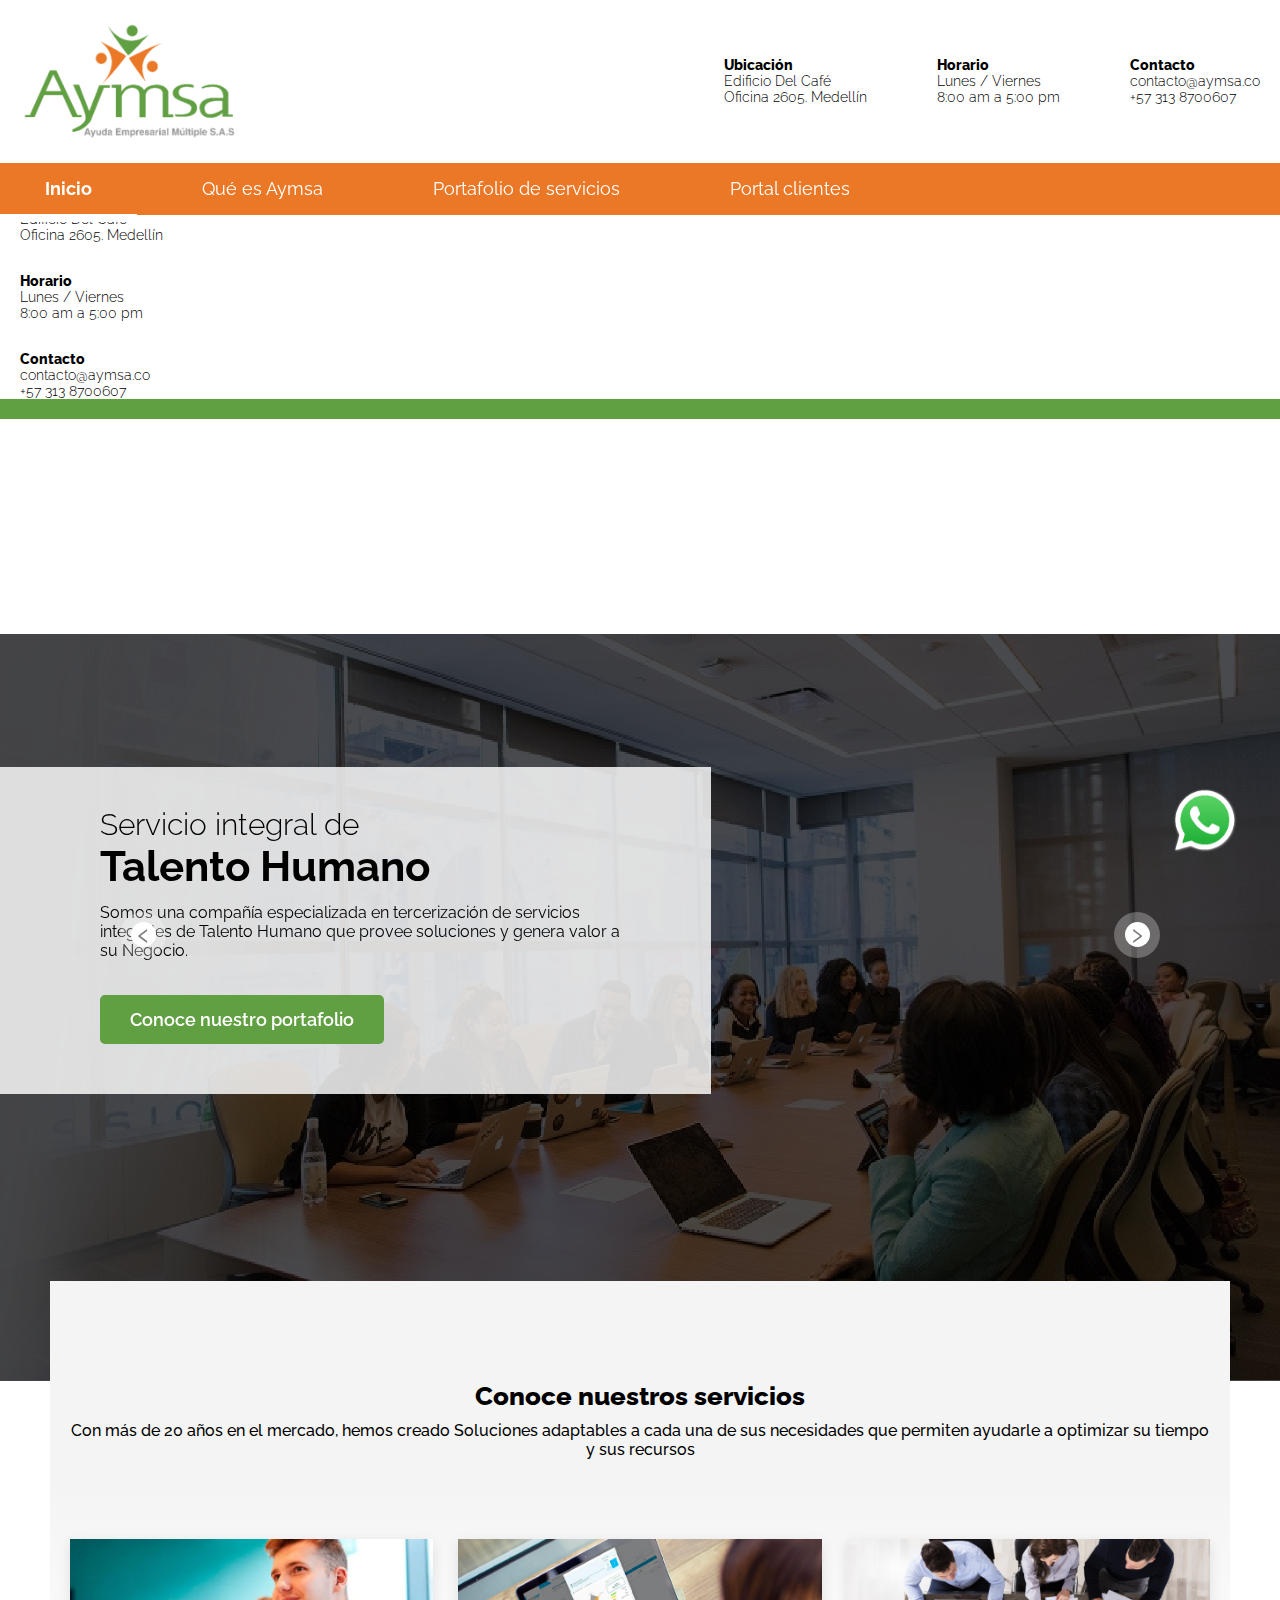
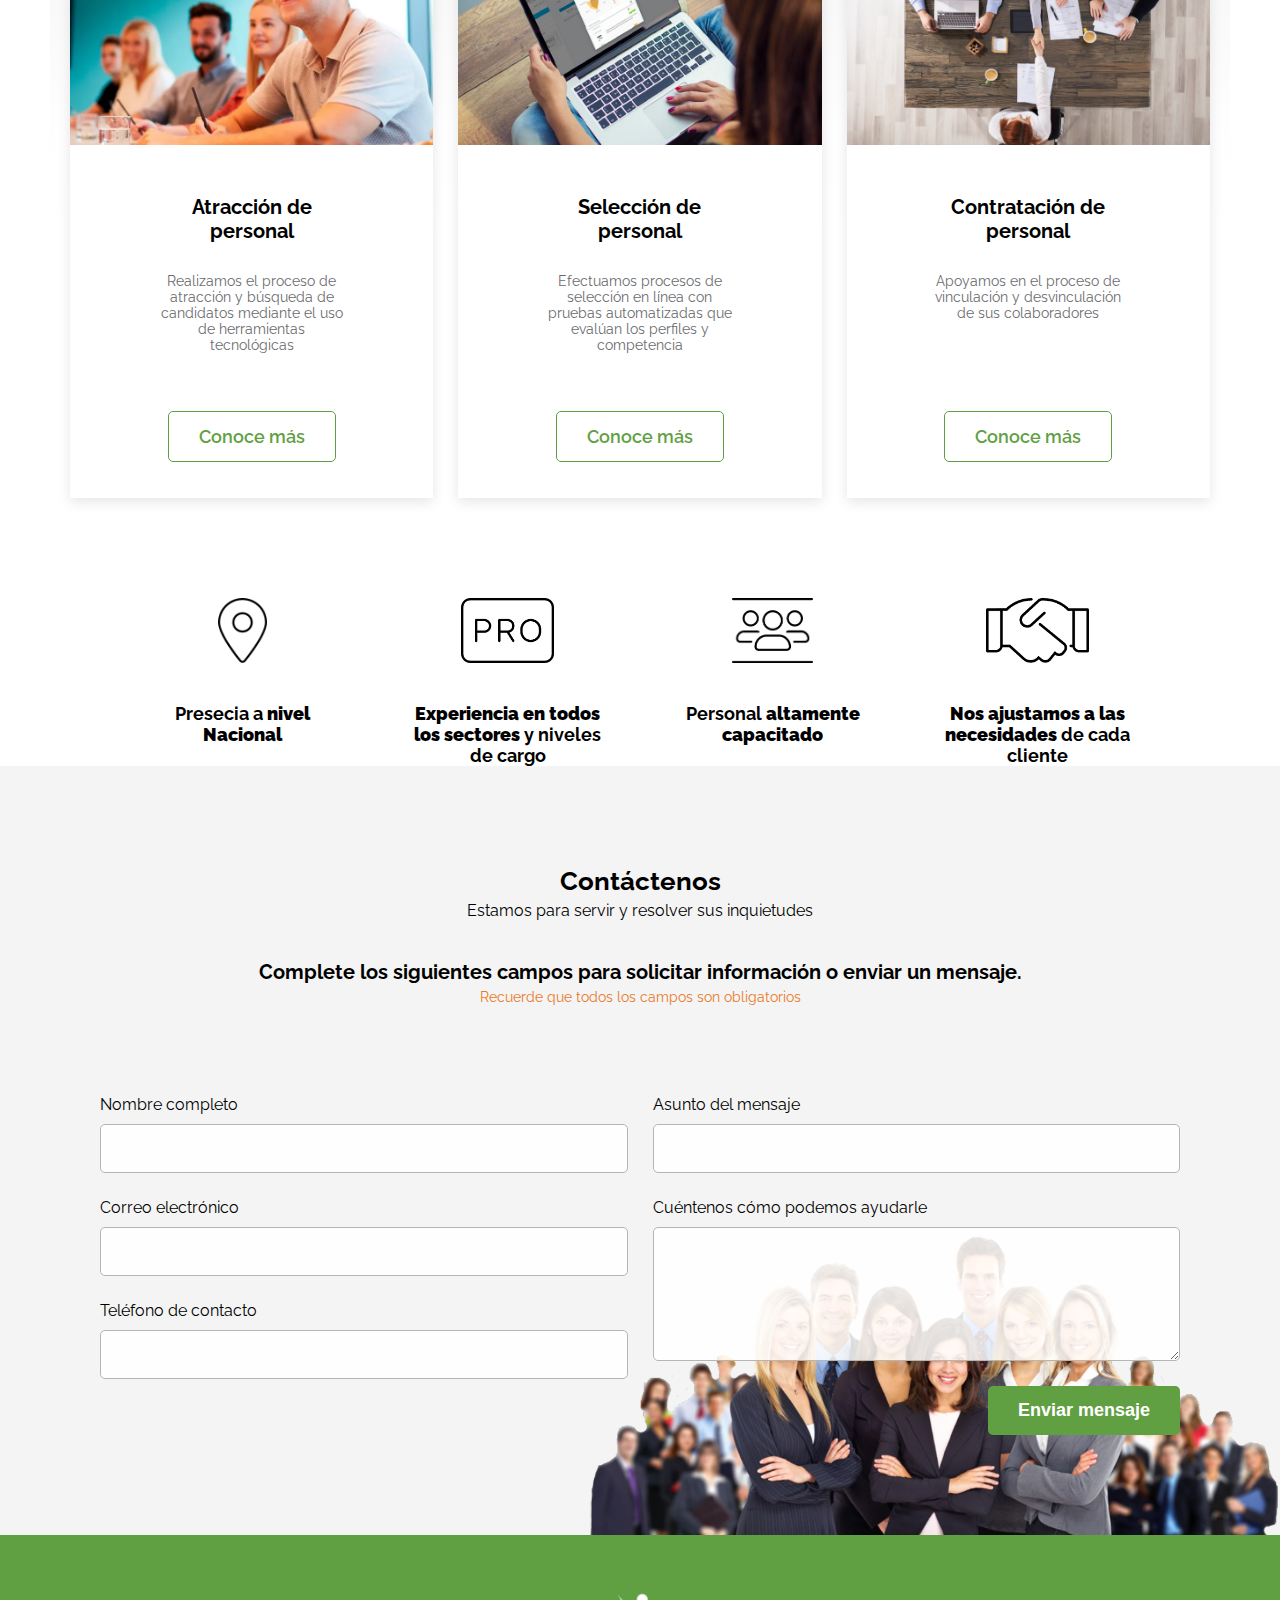
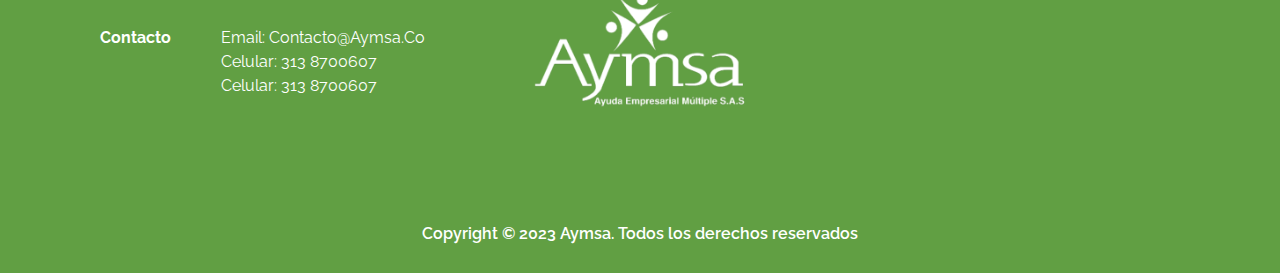
<file: index.html>
<!DOCTYPE html>
<html lang="en">
<head>
    <meta charset="UTF-8">
    <meta http-equiv="X-UA-Compatible" content="IE=edge">
    <meta name="viewport" content="width=device-width, initial-scale=1.0">

    <!-- -----------OWL-CAROUSEL------------- -->
    <link rel="stylesheet" href="https://cdnjs.cloudflare.com/ajax/libs/OwlCarousel2/2.3.4/assets/owl.carousel.min.css"/>
    <link rel="stylesheet" href="https://cdnjs.cloudflare.com/ajax/libs/OwlCarousel2/2.3.4/assets/owl.theme.default.min.css"/>

    <!-- -----------BOOTSTRAP------------------ -->
    <link href="https://cdn.jsdelivr.net/npm/bootstrap@5.2.2/dist/css/bootstrap.min.css" rel="stylesheet" integrity="sha384-Zenh87qX5JnK2Jl0vWa8Ck2rdkQ2Bzep5IDxbcnCeuOxjzrPF/et3URy9Bv1WTRi" crossorigin="anonymous"/>

    <!-- ----------LINKS FONTAWESOME -------------------->
    <link rel="stylesheet" href="https://cdnjs.cloudflare.com/ajax/libs/font-awesome/6.2.0/css/all.min.css" integrity="sha512-xh6O/CkQoPOWDdYTDqeRdPCVd1SpvCA9XXcUnZS2FmJNp1coAFzvtCN9BmamE+4aHK8yyUHUSCcJHgXloTyT2A==" crossorigin="anonymous" referrerpolicy="no-referrer" />

    <title>Home | Aymsa</title>

    <link rel="stylesheet" href="css/style.css?v=1.10">
    <link rel="stylesheet" href="css/responsive.css?v=1.10">
</head>
<body>
    <!-- -------Whatsapp-float------ -->
    <div class="what-float">
        <a href="https://wa.me/ 573138700607" class="icon-what"><img src="img/whatsApp.png" alt=""></a>
    </div>

    <!-- -------Offcanvas----- -->      
      <div class="offcanvas offcanvas-start no-border" tabindex="-1" id="offcanvasExample" aria-labelledby="offcanvasExampleLabel">
        <div class="offcanvas-header">
          <a href="index.html" class="logo-mobile"><img src="img/logo-aymsa.png" alt=""></a>
          <button type="button" class="btn-close text-reset" data-bs-dismiss="offcanvas" aria-label="Close"></button>
        </div>
        <div class="offcanvas-body">
            <nav class="menu-mobile">
                <a href="index.html" class="link-mobile"><i class="fa-solid fa-circle"></i>Inicio</a>
                <a href="quienes-somos.html" class="link-mobile"><i class="fa-solid fa-circle"></i>Qué es Aymsa</a>
                <a href="portafolio.html" class="link-mobile"><i class="fa-solid fa-circle"></i>Portafolio de servicios</a>
                <a href="https://empleamos_est.midasoft.co/NGMidasoft/login/AI" class="link-mobile"><i class="fa-solid fa-circle"></i>Portal clientes</a>
            </nav>
            <div class="contact-header contact-mobile">
                <div class="item-contact">
                    <div class="icon-item">
                        <i class="fa-solid fa-location-dot"></i>
                    </div>
                    <div class="text-contact">
                        <h3 class="title-contact">Ubicación</h3>
                        <p>Edificio Del Café</p>
                        <p>Oficina 2605. Medellín</p>
                    </div>
                </div>
                <div class="item-contact">
                    <div class="icon-item">
                        <i class="fa-solid fa-clock"></i>
                    </div>
                    <div class="text-contact">
                        <h3 class="title-contact">Horario</h3>
                        <p>Lunes / Viernes</p>
                        <p>8:00 am a 5:00 pm</p>
                    </div>
                </div>
                <div class="item-contact">
                    <div class="icon-item">
                        <i class="fa-solid fa-envelope"></i>
                    </div>
                    <div class="text-contact">
                        <h3 class="title-contact">Contacto</h3>
                        <p>contacto@aymsa.co</p>
                        <p>+57 313 8700607</p>
                    </div>
                </div>
            </div>
        </div>
        <div class="social-mobile">
            <a href="https://www.facebook.com/profile.php?id=100092608227611" class="icon-mob"><i class="fa-brands fa-facebook"></i></a>
            <a href="https://www.instagram.com/aymsas.a.s/?igshid=YmM0MjE2YWMzOA%3D%3D" class="icon-mob"><i class="fa-brands fa-instagram"></i></a>
            <a href="https://twitter.com/home" class="icon-mob"><i class="fa-brands fa-twitter"></i></a>
        </div>
      </div>

    <!-- -------Header-------- -->
    <header class="header">
        <div class="content-header">
            <div class="top-header">
                <div class="logo-header">
                    <a href="index.html"><img src="img/logo-aymsa.png" alt=""></a>
                </div>
                <div class="icon-mobile">
                    <div class="search-header">
                        <i class="fa-solid fa-magnifying-glass"></i>
                        <input type="search" name="" id="" placeholder="Buscar...">
                    </div>
                    <a class="icon-menu" data-bs-toggle="offcanvas" href="#offcanvasExample" role="button" aria-controls="offcanvasExample"><i class="fa-solid fa-bars"></i></a>
                </div>
                <div class="contact-header">
                    <div class="item-contact">
                        <div class="icon-item">
                            <i class="fa-solid fa-location-dot"></i>
                        </div>
                        <div class="text-contact">
                            <h3 class="title-contact">Ubicación</h3>
                            <p>Edificio Del Café</p>
                            <p>Oficina 2605. Medellín</p>
                        </div>
                    </div>
                    <div class="item-contact">
                        <div class="icon-item">
                            <i class="fa-solid fa-clock"></i>
                        </div>
                        <div class="text-contact">
                            <h3 class="title-contact">Horario</h3>
                            <p>Lunes / Viernes</p>
                            <p>8:00 am a 5:00 pm</p>
                        </div>
                    </div>
                    <div class="item-contact">
                        <div class="icon-item">
                            <i class="fa-solid fa-envelope"></i>
                        </div>
                        <div class="text-contact">
                            <h3 class="title-contact">Contacto</h3>
                            <p>contacto@aymsa.co</p>
                            <p>+57 313 8700607</p>
                        </div>
                    </div>
                </div>
            </div>
        </div>
        <div class="bot-header">
            <div class="content-bot">
                <nav class="navigator">
                    <a href="index.html" class="link-navi link-active">Inicio</a>
                    <a href="quienes-somos.html" class="link-navi">Qué es Aymsa</a>
                    <a href="portafolio.html" class="link-navi">Portafolio de servicios</a>
                    <a href="https://empleamos_est.midasoft.co/NGMidasoft/login/AI" class="link-navi">Portal clientes</a>
                </nav>
                <div class="search-header">
                    <i class="fa-solid fa-magnifying-glass"></i>
                    <input type="search" name="" id="" placeholder="Buscar...">
                </div>
            </div>
        </div>
    </header>

    <!-- ------Cover------- -->
    <div class="cover">
        <div class="content-cover">
            <div class="carousel-cover owl-carousel">
                <div class="card-cover">
                    <div class="pos-card">
                        <div class="content-card">
                            <div class="box-cover">
                                <h2 class="subtitle-box">Servicio integral de <br> <span class="bold-box">Talento Humano</span></h2>
                                <p>Somos una compañía especializada en tercerización de servicios integrales de 
                                    Talento Humano que provee soluciones y genera valor a su Negocio.</p>
                                <a href="portafolio.html" class="btn-box">Conoce nuestro portafolio</a>
                            </div>
                        </div>
                    </div>
                </div>
                <div class="card-cover">
                    <div class="pos-card">
                        <div class="content-card">
                            <div class="box-cover">
                                <h2 class="subtitle-box">Servicio integral de <br> <span class="bold-box">Talento Humano</span></h2>
                                <p>Somos una compañía especializada en tercerización de servicios integrales de 
                                    Talento Humano que provee soluciones y genera valor a su Negocio.</p>
                                <a href="portafolio.html" class="btn-box">Conoce nuestro portafolio</a>
                            </div>
                        </div>
                    </div>
                </div>
            </div>
        </div>
    </div>

    <!-- -------Mod-if----- -->
    <div class="if if-top">
        <div class="content-if content-if-deg">
            <div class="head-if">
                <h3 class="subtitle-sm">Conoce nuestros servicios</h3>
                <h2 class="title-sm">Con más de 20 años en el mercado, hemos creado Soluciones adaptables a cada una 
                    de sus necesidades que permiten ayudarle a optimizar su tiempo y sus recursos</h2>
            </div>
            <div class="row-cards">
                <div class="card-serv">
                    <div class="img-card">
                        <img src="img/pers-01.png" alt="">
                    </div>
                    <div class="text-card">
                        <h2 class="title-card">Atracción de personal</h2>
                        <p>Realizamos el proceso de atracción y búsqueda de candidatos mediante el uso de herramientas tecnológicas</p>
                        <a href="portafolio.html" class="btn-card">Conoce más</a>
                    </div>
                </div>
                <div class="card-serv">
                    <div class="img-card">
                        <img src="img/pers-02.png" alt="">
                    </div>
                    <div class="text-card">
                        <h2 class="title-card">Selección de personal</h2>
                        <p> Efectuamos procesos de selección en línea con pruebas automatizadas que evalúan los perfiles y competencia</p>
                        <a href="portafolio.html" class="btn-card">Conoce más</a>
                    </div>
                </div>
                <div class="card-serv">
                    <div class="img-card">
                        <img src="img/pers-03.png" alt="">
                    </div>
                    <div class="text-card">
                        <h2 class="title-card">Contratación de personal</h2>
                        <p>Apoyamos en el proceso de vinculación y desvinculación de sus colaboradores</p>
                        <a href="portafolio.html" class="btn-card">Conoce más</a>
                    </div>
                </div>
            </div>
        </div>
    </div>

    <!-- -----Mod-if---- -->
    <div class="if if-mg">
        <div class="content-if content-if-min">
            <div class="row-vent">
                <div class="box-vent">
                    <img src="img/location.png" alt="">
                    <h2>Presecia a <b>nivel Nacional</b></h2>
                </div>
                <div class="box-vent">
                    <img src="img/pro.png" alt="">
                    <h2><b>Experiencia en todos los sectores</b> y niveles de cargo</h2>
                </div>
                <div class="box-vent">
                    <img src="img/users.png" alt="">
                    <h2>Personal <b>altamente capacitado</b></h2>
                </div>
                <div class="box-vent">
                    <img src="img/manos.png" alt="">
                    <h2><b>Nos ajustamos a las necesidades</b> de cada cliente</h2>
                </div>
            </div>
        </div>
    </div>

    <!-- ------Mod-if------- -->
    <!-- <div class="if if-min">
        <div class="content-if">
            <div class="head-global">
                <h2 class="title-global">Acompañamos a nuestros clientes</h2>
                <p>Buscamos suplir todas las necesidades de nuestros clientes, encargándonos de las labores claves de contratación</p>
            </div>
            <div class="carousel-test owl-carousel">
                <div class="card-test">
                    <p><i class="fa-solid fa-quote-left"></i>Breve texto de testimonial que ayuda a generar confianza, cercanía y 
                        nuevas y buenas vivencias de los afiliados frente al servicio y atención brindada por Confiamed<i class="fa-solid fa-quote-right"></i></p>
                    <h2 class="name-author">Martín Sánchez <br> <span class="carge">CEO Ferias Virtuales</span></h2>        
                    <div class="img-test">
                        <i class="fa-solid fa-play"></i>
                        <img src="img/profile.webp" alt="">
                    </div>
                </div>
                <div class="card-test">
                    <p><i class="fa-solid fa-quote-left"></i>Breve texto de testimonial que ayuda a generar confianza, cercanía y 
                        nuevas y buenas vivencias de los afiliados frente al servicio y atención brindada por Confiamed<i class="fa-solid fa-quote-right"></i></p>
                    <h2 class="name-author">Martín Sánchez <br> <span class="carge">CEO Ferias Virtuales</span></h2>        
                    <div class="img-test">
                        <i class="fa-solid fa-play"></i>
                        <img src="img/profile.webp" alt="">
                    </div>
                </div>
                <div class="card-test">
                    <p><i class="fa-solid fa-quote-left"></i>Breve texto de testimonial que ayuda a generar confianza, cercanía y 
                        nuevas y buenas vivencias de los afiliados frente al servicio y atención brindada por Confiamed<i class="fa-solid fa-quote-right"></i></p>
                    <h2 class="name-author">Martín Sánchez <br> <span class="carge">CEO Ferias Virtuales</span></h2>        
                    <div class="img-test">
                        <i class="fa-solid fa-play"></i>
                        <img src="img/profile.webp" alt="">
                    </div>
                </div>
            </div>
        </div>
    </div> -->

    <!-- ------Mod-if----- -->
    <div class="if x-grey if-back if-min">
        <div class="content-if">
            <div class="head-global">
                <h2 class="title-global">Contáctenos</h2>
                <p>Estamos para servir y resolver sus inquietudes</p>
            </div>
            <div class="sub-head">
                <h3 class="subtitle-contact">Complete los siguientes campos para solicitar información o enviar un mensaje.</h3>
                <p> Recuerde que todos los campos son obligatorios</p>
            </div>
            <div class="row-contact">
                <form action="" class="form-contact">
                    <div class="col-form">
                        <div class="item-form">
                            <label for="">Nombre completo</label>
                            <input type="text" name="" id="">
                        </div>
                        <div class="item-form">
                            <label for="">Correo electrónico</label>
                            <input type="email" name="" id="">
                        </div>
                        <div class="item-form">
                            <label for="">Teléfono de contacto</label>
                            <input type="text" name="" id="">
                        </div>
                    </div>
                    <div class="col-form">
                        <div class="item-form">
                            <label for="">Asunto del mensaje</label>
                            <input type="text" name="" id="">
                        </div>
                        <div class="item-form">
                            <label for="">Cuéntenos cómo podemos ayudarle</label>
                            <textarea name="" id="" cols="30" rows="6"></textarea>
                        </div>
                        <div class="bot-form">
                            <button type="submit">Enviar mensaje</button>
                        </div>
                    </div>
                </form>
            </div>
        </div>
    </div>

    <!-- -------Footer------ -->
    <footer class="footer">
        <div class="content-footer">
            <div class="col-footer">
                <div class="item-col">
                    <h2 class="title-col">Contacto</h2>
                </div>
                <div class="item-col">
                    <p>Email: Contacto@Aymsa.Co</p>
                    <p>Celular: 313 8700607</p>
                    <p>Celular: 313 8700607</p>
                </div>
            </div>
            <div class="col-footer">
                <img src="img/logo-aymsa-white.png" alt="">
            </div>
            <div class="col-footer">
                <div class="social-footer">
                    <a href="https://www.facebook.com/profile.php?id=100092608227611" class="icon-social"><i class="fa-brands fa-facebook"></i></a>
                    <a href="https://www.instagram.com/aymsas.a.s/?igshid=YmM0MjE2YWMzOA%3D%3D" class="icon-social"><i class="fa-brands fa-instagram"></i></a>
                    <a href="https://twitter.com/home" class="icon-social"><i class="fa-brands fa-twitter"></i></a>
                </div>
            </div>
        </div>
        <div class="copy">
            <p>Copyright © 2023 Aymsa. Todos los derechos reservados</p>
        </div>
    </footer>


    <!-- ---------SCRIPT OWL-CAROUSEL------------------------ -->
    <script src="https://ajax.googleapis.com/ajax/libs/jquery/3.6.1/jquery.min.js"></script>
    <script src="https://cdnjs.cloudflare.com/ajax/libs/OwlCarousel2/2.3.4/owl.carousel.min.js"></script>

    <!-- JavaScript Bundle with Popper Bootstrap -->
    <script src="https://cdn.jsdelivr.net/npm/@popperjs/core@2.9.2/dist/umd/popper.min.js" integrity="sha384-IQsoLXl5PILFhosVNubq5LC7Qb9DXgDA9i+tQ8Zj3iwWAwPtgFTxbJ8NT4GN1R8p" crossorigin="anonymous"></script>
    <script src="https://cdn.jsdelivr.net/npm/bootstrap@5.2.2/dist/js/bootstrap.bundle.min.js" integrity="sha384-OERcA2EqjJCMA+/3y+gxIOqMEjwtxJY7qPCqsdltbNJuaOe923+mo//f6V8Qbsw3" crossorigin="anonymous"></script>

    <script src="js/carousel-cover.js?v=1.1"></script>
    <script src="js/carousel-test.js?v=1.1"></script>
    <script src="js/header-sticky.js?v=1.1"></script>
</body>
</html>
</file>
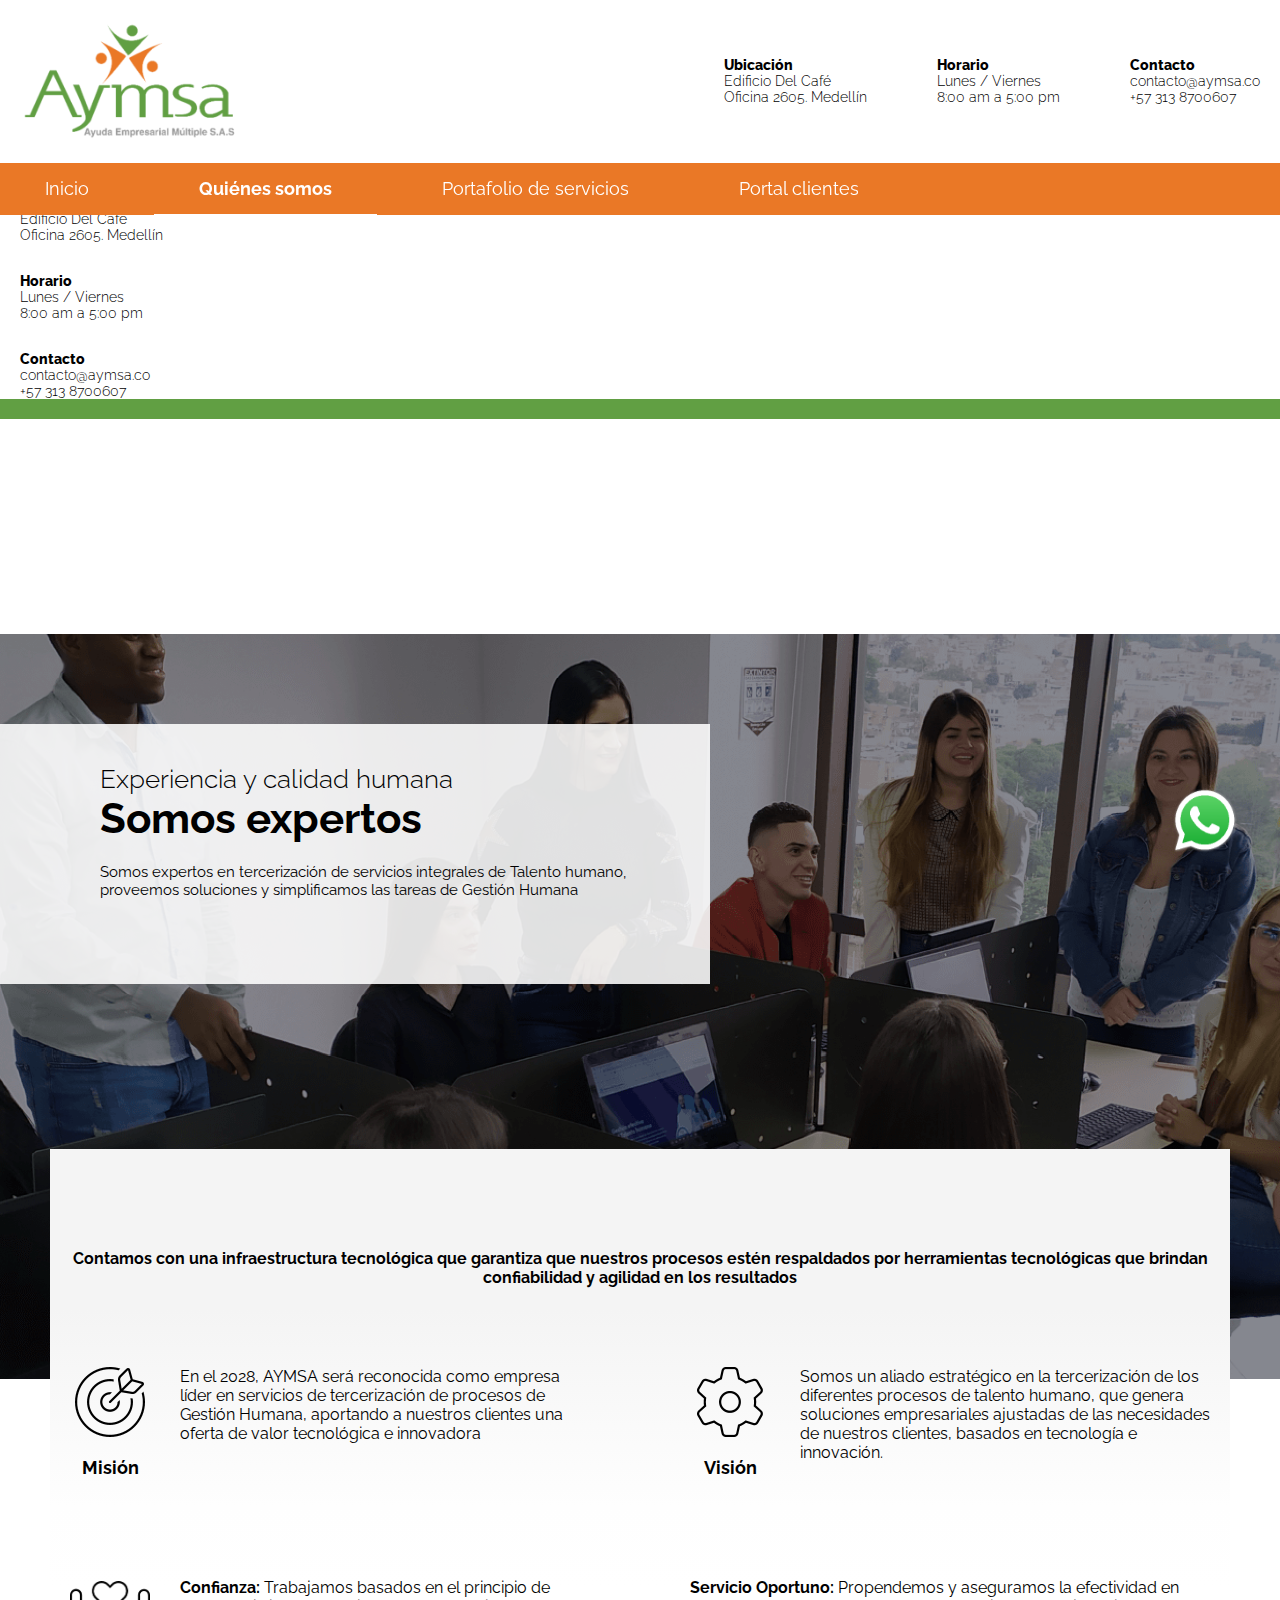
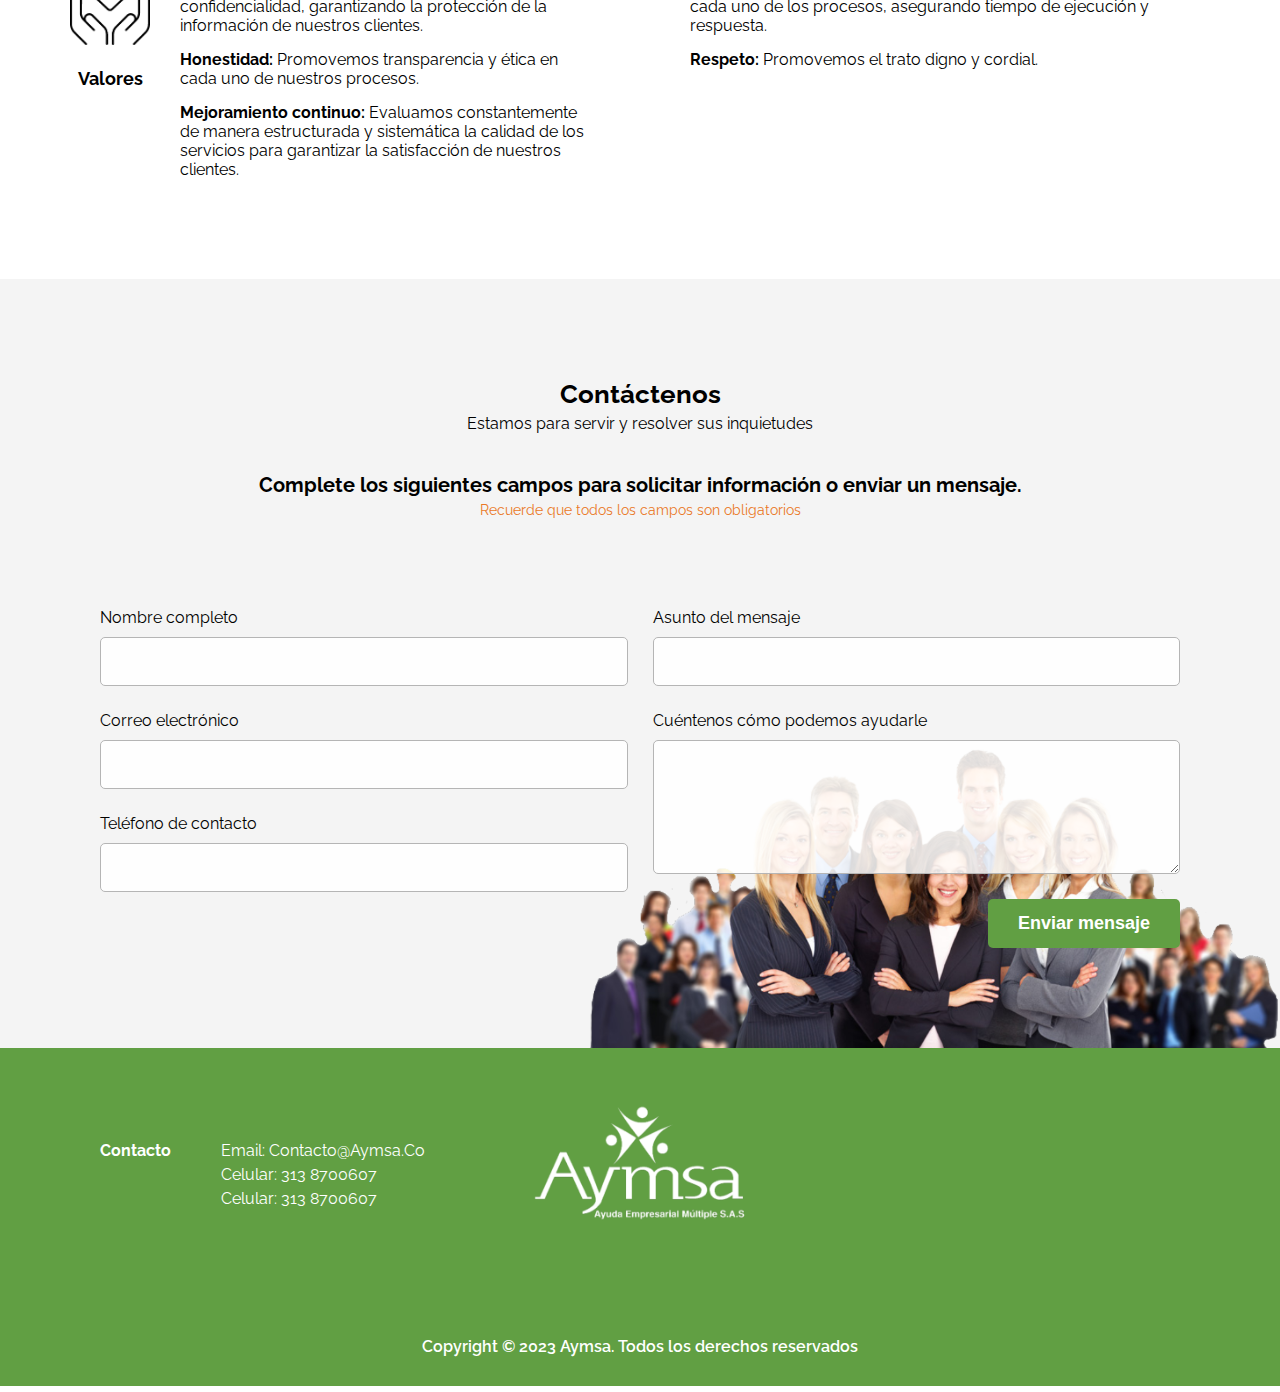
<file: quienes-somos.html>
<!DOCTYPE html>
<html lang="en">
<head>
    <meta charset="UTF-8">
    <meta http-equiv="X-UA-Compatible" content="IE=edge">
    <meta name="viewport" content="width=device-width, initial-scale=1.0">

    <!-- -----------OWL-CAROUSEL------------- -->
    <link rel="stylesheet" href="https://cdnjs.cloudflare.com/ajax/libs/OwlCarousel2/2.3.4/assets/owl.carousel.min.css"/>
    <link rel="stylesheet" href="https://cdnjs.cloudflare.com/ajax/libs/OwlCarousel2/2.3.4/assets/owl.theme.default.min.css"/>

    <!-- -----------BOOTSTRAP------------------ -->
    <link href="https://cdn.jsdelivr.net/npm/bootstrap@5.2.2/dist/css/bootstrap.min.css" rel="stylesheet" integrity="sha384-Zenh87qX5JnK2Jl0vWa8Ck2rdkQ2Bzep5IDxbcnCeuOxjzrPF/et3URy9Bv1WTRi" crossorigin="anonymous"/>

    <!-- ----------LINKS FONTAWESOME -------------------->
    <link rel="stylesheet" href="https://cdnjs.cloudflare.com/ajax/libs/font-awesome/6.2.0/css/all.min.css" integrity="sha512-xh6O/CkQoPOWDdYTDqeRdPCVd1SpvCA9XXcUnZS2FmJNp1coAFzvtCN9BmamE+4aHK8yyUHUSCcJHgXloTyT2A==" crossorigin="anonymous" referrerpolicy="no-referrer" />

    <title>¿Quiénes somos? | Aymsa</title>

    <link rel="stylesheet" href="css/style.css?v=1.10">
    <link rel="stylesheet" href="css/responsive.css?v=1.10">
</head>
<body>

    <!-- -------Whatsapp-float------ -->    
    <div class="what-float">
        <a href="https://wa.me/ 573138700607" class="icon-what"><img src="img/whatsApp.png" alt=""></a>
    </div>

    <!-- -------Offcanvas----- -->      
      <div class="offcanvas offcanvas-start no-border" tabindex="-1" id="offcanvasExample" aria-labelledby="offcanvasExampleLabel">
        <div class="offcanvas-header">
          <a href="index.html" class="logo-mobile"><img src="img/logo-aymsa.png" alt=""></a>
          <button type="button" class="btn-close text-reset" data-bs-dismiss="offcanvas" aria-label="Close"></button>
        </div>
        <div class="offcanvas-body">
            <nav class="menu-mobile">
                <a href="index.html" class="link-mobile"><i class="fa-solid fa-circle"></i>Inicio</a>
                <a href="quienes-somos.html" class="link-mobile"><i class="fa-solid fa-circle"></i>Qué es Aymsa</a>
                <a href="portafolio.html" class="link-mobile"><i class="fa-solid fa-circle"></i>Portafolio de servicios</a>
                <a href="https://empleamos_est.midasoft.co/NGMidasoft/login/AI" class="link-mobile"><i class="fa-solid fa-circle"></i>Portal clientes</a>
            </nav>
            <div class="contact-header contact-mobile">
                <div class="item-contact">
                    <div class="icon-item">
                        <i class="fa-solid fa-location-dot"></i>
                    </div>
                    <div class="text-contact"> 
                        <h3 class="title-contact">Ubicación</h3>
                        <p>Edificio Del Café</p>
                        <p>Oficina 2605. Medellín</p>
                    </div>
                </div>
                <div class="item-contact">
                    <div class="icon-item">
                        <i class="fa-solid fa-clock"></i>
                    </div>
                    <div class="text-contact">
                        <h3 class="title-contact">Horario</h3>
                        <p>Lunes / Viernes</p>
                        <p>8:00 am a 5:00 pm</p>
                    </div>
                </div>
                <div class="item-contact">
                    <div class="icon-item">
                        <i class="fa-solid fa-envelope"></i>
                    </div>
                    <div class="text-contact">
                        <h3 class="title-contact">Contacto</h3>
                        <p>contacto@aymsa.co</p>
                        <p>+57 313 8700607</p>
                    </div>
                </div>
            </div>
        </div>
        <div class="social-mobile">
            <a href="https://www.facebook.com/profile.php?id=100092608227611" class="icon-mob"><i class="fa-brands fa-facebook"></i></a>
            <a href="https://www.instagram.com/aymsas.a.s/?igshid=YmM0MjE2YWMzOA%3D%3D" class="icon-mob"><i class="fa-brands fa-instagram"></i></a>
            <a href="https://twitter.com/home" class="icon-mob"><i class="fa-brands fa-twitter"></i></a>
        </div>
      </div>

    <!-- -------Header-------- -->
    <header class="header">
        <div class="content-header">
            <div class="top-header">
                <div class="logo-header">
                    <a href="index.html"><img src="img/logo-aymsa.png" alt=""></a>
                </div>
                <div class="icon-mobile">
                    <div class="search-header">
                        <i class="fa-solid fa-magnifying-glass"></i>
                        <input type="search" name="" id="" placeholder="Buscar...">
                    </div>
                    <a class="icon-menu" data-bs-toggle="offcanvas" href="#offcanvasExample" role="button" aria-controls="offcanvasExample"><i class="fa-solid fa-bars"></i></a>
                </div>
                <div class="contact-header">
                    <div class="item-contact">
                        <div class="icon-item">
                            <i class="fa-solid fa-location-dot"></i>
                        </div>
                        <div class="text-contact">
                            <h3 class="title-contact">Ubicación</h3>
                            <p>Edificio Del Café</p>
                            <p>Oficina 2605. Medellín</p>
                        </div>
                    </div>
                    <div class="item-contact">
                        <div class="icon-item">
                            <i class="fa-solid fa-clock"></i>
                        </div>
                        <div class="text-contact">
                            <h3 class="title-contact">Horario</h3>
                            <p>Lunes / Viernes</p>
                            <p>8:00 am a 5:00 pm</p>
                        </div>
                    </div>
                    <div class="item-contact">
                        <div class="icon-item">
                            <i class="fa-solid fa-envelope"></i>
                        </div>
                        <div class="text-contact">
                            <h3 class="title-contact">Contacto</h3>
                            <p>contacto@aymsa.co</p>
                            <p>+57 313 8700607</p>
                        </div>
                    </div>
                </div>
            </div>
        </div>
        <div class="bot-header">
            <div class="content-bot">
                <nav class="navigator">
                    <a href="index.html" class="link-navi">Inicio</a>
                    <a href="quienes-somos.html" class="link-navi link-active">Quiénes somos</a>
                    <a href="portafolio.html" class="link-navi">Portafolio de servicios</a>
                    <a href="https://empleamos_est.midasoft.co/NGMidasoft/login/AI" class="link-navi">Portal clientes</a>
                </nav>
                <div class="search-header">
                    <i class="fa-solid fa-magnifying-glass"></i>
                    <input type="search" name="" id="" placeholder="Buscar...">
                </div>
            </div>
        </div>
    </header>

    <!-- ------Cover------- -->
    <div class="cover cover-sg">
        <div class="content-cover content-sg-01 content-sg">
            <div class="pos-cover">
                <div class="text-cover">
                    <h1 class="title-cover">Experiencia y calidad humana <br> <span class="subcover">Somos expertos</span></h1>
                    <p>Somos expertos en tercerización de servicios integrales de Talento humano, 
                        proveemos soluciones y simplificamos las tareas de Gestión Humana</p>
                </div>
            </div>
        </div>
    </div>

    <!-- -------Mod-if----- -->
    <div class="if if-sg">
        <div class="content-if content-if-deg">
            <div class="head-if">
                <h2 class="title-sm"><b>Contamos con una infraestructura tecnológica que garantiza que nuestros procesos 
                    estén respaldados por herramientas tecnológicas que brindan confiabilidad y agilidad en los resultados</b></h2>
            </div>
            <div class="row-vis">
                <div class="item-vis">
                    <div class="icon-vis">
                        <img src="img/flecha.png" alt="">
                        <h2 class="title-vis">Misión</h2>
                    </div>
                    <div class="text-vis">
                        <p>En el 2028, AYMSA será reconocida como empresa líder en servicios de tercerización de procesos 
                            de Gestión Humana, aportando a nuestros clientes una oferta de valor tecnológica e innovadora</p>
                    </div>
                </div>
                <div class="item-vis">
                    <div class="icon-vis">
                        <img src="img/config.png" alt="">
                        <h2 class="title-vis">Visión</h2>
                    </div>
                    <div class="text-vis">
                        <p>Somos un aliado estratégico en la tercerización de los diferentes procesos de talento humano, 
                            que genera soluciones empresariales ajustadas de las necesidades de nuestros clientes, basados 
                            en tecnología e innovación.</p>
                    </div>
                </div>
                <div class="item-vis">
                    <div class="icon-vis">
                        <img src="img/valores.png" alt="">
                        <h2 class="title-vis">Valores</h2>
                    </div>
                    <div class="text-vis">
                        <p><b>Confianza:</b> Trabajamos basados en el principio de confidencialidad, garantizando la protección 
                            de la información de nuestros clientes. </p>
                        <p><b>Honestidad:</b> Promovemos transparencia y ética en cada uno de nuestros procesos.</p>
                        <p><b>Mejoramiento continuo:</b> Evaluamos constantemente de manera estructurada y sistemática 
                            la calidad de los servicios para garantizar la satisfacción de nuestros clientes.</p>
                    </div>
                </div>
                <div class="item-vis">
                    <div class="text-vis">
                        <p><b>Servicio Oportuno:</b>  Propendemos y aseguramos la efectividad en cada uno de los procesos, 
                            asegurando tiempo de ejecución y respuesta.</p>
                        <p><b>Respeto:</b> Promovemos el trato digno y cordial.</p>
                    </div>
                </div>
            </div>
        </div>
    </div>

    <!-- ------Mod-if----- -->
    <div class="if x-grey if-back if-min">
        <div class="content-if">
            <div class="head-global">
                <h2 class="title-global">Contáctenos</h2>
                <p>Estamos para servir y resolver sus inquietudes</p>
            </div>
            <div class="sub-head">
                <h3 class="subtitle-contact">Complete los siguientes campos para solicitar información o enviar un mensaje.</h3>
                <p> Recuerde que todos los campos son obligatorios</p>
            </div>
            <div class="row-contact">
                <form action="" class="form-contact">
                    <div class="col-form">
                        <div class="item-form">
                            <label for="">Nombre completo</label>
                            <input type="text" name="" id="">
                        </div>
                        <div class="item-form">
                            <label for="">Correo electrónico</label>
                            <input type="email" name="" id="">
                        </div>
                        <div class="item-form">
                            <label for="">Teléfono de contacto</label>
                            <input type="text" name="" id="">
                        </div>
                    </div>
                    <div class="col-form">
                        <div class="item-form">
                            <label for="">Asunto del mensaje</label>
                            <input type="text" name="" id="">
                        </div>
                        <div class="item-form">
                            <label for="">Cuéntenos cómo podemos ayudarle</label>
                            <textarea name="" id="" cols="30" rows="6"></textarea>
                        </div>
                        <div class="bot-form">
                            <button type="submit">Enviar mensaje</button>
                        </div>
                    </div>
                </form>
            </div>
        </div>
    </div>

     <!-- -------Footer------ -->
     <footer class="footer">
        <div class="content-footer">
            <div class="col-footer">
                <div class="item-col">
                    <h2 class="title-col">Contacto</h2>
                </div>
                <div class="item-col">
                    <p>Email: Contacto@Aymsa.Co</p>
                    <p>Celular: 313 8700607</p>
                    <p>Celular: 313 8700607</p>
                </div>
            </div>
            <div class="col-footer">
                <img src="img/logo-aymsa-white.png" alt="">
            </div>
            <div class="col-footer">
                <div class="social-footer">
                    <a href="https://www.facebook.com/profile.php?id=100092608227611" class="icon-social"><i class="fa-brands fa-facebook"></i></a>
                    <a href="https://www.instagram.com/aymsas.a.s/?igshid=YmM0MjE2YWMzOA%3D%3D" class="icon-social"><i class="fa-brands fa-instagram"></i></a>
                    <a href="https://twitter.com/home" class="icon-social"><i class="fa-brands fa-twitter"></i></a>
                </div>
            </div>
        </div>
        <div class="copy">
            <p>Copyright © 2023 Aymsa. Todos los derechos reservados</p>
        </div>
    </footer>


    <!-- ---------SCRIPT OWL-CAROUSEL------------------------ -->
    <script src="https://ajax.googleapis.com/ajax/libs/jquery/3.6.1/jquery.min.js"></script>
    <script src="https://cdnjs.cloudflare.com/ajax/libs/OwlCarousel2/2.3.4/owl.carousel.min.js"></script>

    <!-- JavaScript Bundle with Popper Bootstrap -->
    <script src="https://cdn.jsdelivr.net/npm/@popperjs/core@2.9.2/dist/umd/popper.min.js" integrity="sha384-IQsoLXl5PILFhosVNubq5LC7Qb9DXgDA9i+tQ8Zj3iwWAwPtgFTxbJ8NT4GN1R8p" crossorigin="anonymous"></script>
    <script src="https://cdn.jsdelivr.net/npm/bootstrap@5.2.2/dist/js/bootstrap.bundle.min.js" integrity="sha384-OERcA2EqjJCMA+/3y+gxIOqMEjwtxJY7qPCqsdltbNJuaOe923+mo//f6V8Qbsw3" crossorigin="anonymous"></script>

    <script src="js/carousel-cover.js?v=1.1"></script>
    <script src="js/carousel-test.js?v=1.1"></script>
    <script src="js/header-sticky.js?v=1.1"></script>
</body>
</html>
</file>
<file: css/style.css>
@import url('https://fonts.googleapis.com/css2?family=Raleway:wght@100;200;300;400;500;600;700;800;900&display=swap');

:root {
    --colorPrincipal: #619F43;
    --colorSecundario: #EA7826;
    --colorWhite: #fff;
    --colorBlack: #000;
    --colorBorde: rgb(233, 233, 233);
    --colorTexto: #7C7C80;
    --hoverBoton: #F4C65E;
    --fondoGris: #F4F4F4;
    --fondoDark: #6A6B6E;
}
* {
    padding: 0;
    margin: 0;
    box-sizing: border-box;
}
body {
    font-family: 'Raleway', sans-serif;
}
body p, h1, h2, h3, h4 {
    margin-bottom: 0;
}
body input, textarea {
    box-shadow: none;
    outline: 0;
}
a {
    color: #000;
    text-decoration: none;
}
.x-grey {
    background-color: var(--fondoGris);
}
.x-dark {
    background-color: var(--fondoDark);
}

/* ----What-Float----- */
.what-float {
    position: fixed;
    right: 40px;
    bottom: 40px;
    z-index: 999;
}
.what-float .icon-what img {
    width: 70px;
    transition: 0.3s;
}
.what-float .icon-what img:hover  {
    width: 75px;
}

/* ----Head-Global---- */
.head-global {
    width: 100%;
    display: flex;
    flex-direction: column;
    gap: 5px;
    text-align: center;
    margin-bottom: 40px;
}
.head-mg {
    margin-bottom: 0;
}
.head-global .title-global {
    font-size: 26px;
    font-weight: 700;
    color: var(--colorBlack);
}
.head-global .title-global-w {
    font-size: 30px;
    color: var(--colorWhite);
}
.head-global p {
    font-size: 16px;
    color: var(--colorBlack);
}

/* ----Header--- */
.header {
    background-color: #fff;
    width: 100%;
    position: fixed;
    z-index: 998;
    top: 0;
    transition: 0.5s;
}
.header.sticky {
    box-shadow: rgba(0, 0, 0, 0.09) 0px 3px 12px;
}
header.sticky .content-header .top-header {
    padding: 10px 20px;
}
header.sticky .top-header .logo-header a img {
    width: 140px;
}
.header .content-header {
    width: 100%;
    max-width: 1310px;
    margin: auto;
}
.content-header .top-header {
    width: 100%;
    display: flex;
    justify-content: space-between;
    align-items: center;    
    padding: 20px;
    transition: 0.5s;
}
    .top-header .logo-header {
        margin-left:0px;
    }
    .top-header .logo-header a img {
        width: 220px;
        transition: 0.8s;
    }
    .top-header .icon-mobile {
        display: flex;
        align-items: center;
        gap: 15px;
    }
    .top-header .icon-mobile .icon-menu {
        font-size: 22px;
        color: var(--colorPrincipal);
        display: flex;
    }
    .contact-header {
        display: flex;
        align-items: center;
        gap: 50px;
    }
    .contact-mobile {
        display: flex;
        flex-direction: column;
        justify-content: flex-start;
        align-items: flex-start;
        gap: 30px;
    }
    .contact-header .item-contact {
        display: flex;
        gap: 20px;
    }
    .contact-header .item-contact .icon-item i {
        font-size: 13.5px;
        color: var(--colorPrincipal);
    }
    .contact-header .item-contact .text-contact {
        display: flex;
        flex-direction: column;
    }
    .contact-header .item-contact .text-contact .title-contact {
        font-size: 14px;
        font-weight: 800;
        color: var(--colorBlack);
    }
    .contact-header .item-contact .text-contact p {
        font-size: 14px;
        font-weight: 300;
        color: var(--colorBlack);
    }
.header .bot-header {
    width: 100%;
    background-color: var(--colorSecundario);
}
.bot-header .content-bot {
    width: 100%;
    max-width: 1310px;
    display: flex;
    justify-content: space-between;
    align-items: center;
    margin: auto;
}
    .content-bot .navigator {
        display: flex;
        align-items: center;
        gap: 20px;
    }
    .content-bot .navigator .link-navi {
        font-size: 18px;
        color: var(--colorWhite);
        padding: 15px 45px;
        border-bottom: 8px solid transparent;
        margin-bottom: -7px;
        z-index: 99;
    }
    .content-bot .navigator .link-active {
        border-bottom: 8px solid var(--colorWhite);
        font-weight: 700;
    }
    .content-bot .navigator .link-navi:hover {
        font-weight: 700;
    }
    .search-header {
        width: 300px;
        display: flex;
        align-items: center;
        justify-content: flex-end;
        position: relative;
    }
    .search-header i {
        font-size: 23px;
        position: relative;
        margin-right: 10px;
        color: var(--colorWhite);
        transition: 0.3s;
    }
    .search-header:hover input[type="search"] {
        opacity: 0;
        width: 100%;
        cursor: pointer;
    }
    .search-header input[type="search"] {
        width: 200px;
        height: 30px;
        border: none;
        position: absolute;
        opacity: 0;
        transition: 0.5s;
        padding: 5px 30px 5px 10px;
        border-radius: 5px;
    }
    .search-header input[type="search"]:focus {
        width: 100%;
        opacity: 1;
        background-color: #ffffffb9;
    }


/* ----Cover---- */
.cover{
    width: 100%;
    padding-top: 215px;
}
.cover .content-cover {
    width: 100%;
}
.cover .content-sg {
    width: 100%;
    height: 745px;
    background-color: #00000033;
}
.cover .content-sg-01 {
    width: 100%;
    background-image: url(../img/banner-02.png);
    background-size: cover;
    background-repeat: no-repeat;
    background-position: center top;
}
.cover .content-sg-02 {
    width: 100%;
    background-image: url(../img/banner-03.png);
    background-size: cover;
    background-repeat: no-repeat;
    background-position: center;
}
.content-cover .carousel-cover {
    width: 100%;
    display: flex;
}
    .carousel-cover .card-cover {
        width: 100%;
        height: 747px;
        display: flex;
        background-image: url(../img/banner-01.png);
        background-repeat: no-repeat;
        background-size: cover;
        background-position: center right;
    }
    .carousel-cover .card-cover .pos-card {
        width: 100%;
        height: 747px;
        background-color: #00000073;
    }
        .card-cover .content-card {
            width: 100%;
            max-width: 1310px;
            margin: 0 auto;
            margin-top: 133px;
        }
            .pos-card .content-card .box-cover {
                width: 100%;
                max-width: 711px;
                display: flex;
                flex-direction: column;
                align-items: flex-start;
                padding: 40px 85px 50px 100px;
                background-color: #ffffffd3;
            }
            .pos-card .content-card .box-cover .subtitle-box {
                font-size: 30px;
                font-weight: 300;   
                color: var(--colorBlack);    
                margin-bottom: 12px;     
            }
            .pos-card .content-card .box-cover .subtitle-box .bold-box {
                font-size: 42px;
                font-weight: 700;            
            }
            .pos-card .content-card .box-cover p {
                font-size: 16px;      
                color: var(--colorBlack); 
                margin-bottom: 35px;      
            }
            .pos-card .content-card .box-cover .btn-box {
                font-size: 18px;   
                font-weight: 600;      
                padding: 14px 30px;
                color: var(--colorWhite);
                background-color: var(--colorPrincipal);
                border-radius: 5px;
                transition: 0.3s;
            }
            .pos-card .content-card .box-cover .btn-box:hover {
                background-color: var(--hoverBoton);
            }
    .carousel-cover .owl-nav.disabled {
        display: inline-flex;
    } 
    .carousel-cover .owl-prev,
    .carousel-cover .owl-next {
        width: 46px;
        height: 46px;
        border-radius: 50%;
        display: flex;
        justify-content: center;
        align-items: center;
        background-color: #ffffff46 !important;
        position: absolute;
        top: 278px;
        transition: 0.3s;
    }
    .carousel-cover .owl-next {
        right: 120px;
    }
    .carousel-cover .owl-prev {
        left: 120px;
    }
    .carousel-cover .owl-prev span,
    .carousel-cover .owl-next span {
        font-size: 35px;
        width: 25px;
        height: 25px;
        display: flex;
        justify-content: center;
        align-items: center;
        background-color: var(--colorWhite);
        color: var(--colorTexto) !important;
        border-radius: 50%;
        transition: 0.8s;
        padding-bottom: 5px;
    }
    .carousel-cover .owl-prev:hover,
    .carousel-cover .owl-next:hover {
        transform: scale(1.3);
    }
.content-cover .pos-cover {
    width: 100%;
    max-width: 1320px;
    margin: 0 auto;
    padding-top: 90px;
}
    .pos-cover .text-cover {
        width: 100%;
        max-width: 710px;
        background-color: #ffffffe0;
        padding: 40px 45px 85px 100px;
        display: flex;
        flex-direction: column;
    }
    .pos-cover .text-cover .title-cover {
        font-size: 26px;
        font-weight: 300;
        color: var(--colorBlack);
        margin-bottom: 20px;
    }
    .pos-cover .text-cover .title-cover .subcover{
        font-size: 42px;
        font-weight: 700;
    }
    .pos-cover .text-cover p {
        font-size: 15px;
        color: var(--colorBlack);
    }


/* ------Mod-if -----*/
.if {
    width: 100%;
    padding: 0px 50px;
}
.if-top {
    margin-top: -100px;
    position: relative;
    z-index: 99;
}
.if-back {
    background-image: url(../img/back-cont.png);
    background-repeat: no-repeat;
    background-size: 700px;
    background-position: bottom right;
}
.if-sg {
    margin-top: -230px;
}
.if .content-if {
    width: 100%;
    max-width: 1600px;
    margin: auto;
    display: flex;
    flex-direction: column;
    padding: 100px 20px;
}
.if .content-if-min {
    padding: 0px 20px;
}
.if .content-if-deg {
    background: rgb(244,244,244);
background: linear-gradient(180deg, rgba(244,244,244,1) 22%, rgba(250,250,250,1) 38%, rgba(254,254,254,1) 49%, rgba(255,255,255,1) 60%, rgba(255,255,255,1) 72%);
}
.content-if .row-cards {
    width: 100%;
    max-width: 1310px;
    margin: auto;
    display: grid;
    grid-template-columns: 1fr 1fr 1fr;
    gap: 25px;
}
    .row-cards .card-serv {
        width: 100%;
        display: flex;
        flex-direction: column;
        background-color: var(--colorWhite);
        box-shadow: rgba(0, 0, 0, 0.1) 0px 4px 12px;
    }
    .row-cards .card-serv .img-card {
        width: 100%;
        height: 234px;
    }
    .row-cards .card-serv .img-card img {
        width: 100%;
        height: 100%;
        object-fit: cover;
    }
    .row-cards .card-serv .text-card {
        width: 100%;
        height: 100%;
        padding: 50px 85px 36px 85px;
        display: flex;
        flex-direction: column;
        justify-content: flex-start;
        align-items: center;
        text-align: center;
    }
    .row-cards .card-serv .text-card .title-card {
        font-size:20px;
        font-weight: 700;
        color: var(--colorBlack);
        margin-bottom: 30px;
    }
    .row-cards .card-serv .text-card p {
        font-size: 14px;
        color: #6A6B6E;
        margin-bottom: 30px;
    }
    .row-cards .card-serv .text-card .btn-card {
        font-size: 18px;
        font-weight: 600;
        color: var(--colorPrincipal);
        padding: 14px 30px;
        border-radius: 5px;
        border: 1px solid var(--colorPrincipal);
        transition: 0.3s;
        margin-top: auto;
    } 
    .row-cards .card-serv .text-card .btn-card:hover {
        background-color: var(--hoverBoton);
        color: var(--colorWhite);
        border: 1px solid var(--hoverBoton);
    }
    /* ----Row-vent------ */
.content-if .row-vent {
    width: 100%;
    max-width: 1000px;
    margin: auto;
    display: grid;
    grid-template-columns: 1fr 1fr 1fr 1fr;
    gap: 60px;
}
    .row-vent .box-vent {
        display: flex;
        flex-direction: column;
        justify-content: flex-start;
        align-items: center;
        text-align: center;
    }
    .row-vent .box-vent img {
        height: 65px;
        object-fit: contain;
        margin-bottom: 40px;
    }
    .row-vent .box-vent h2 {
       font-size: 18px;
       color: var(--colorBlack);
    }
/* ------Carousel-test----- */
.content-if .carousel-test {
    width: 100%;
    max-width: 700px;
    margin: auto;
}
    .carousel-test .card-test {
        display: flex;
        flex-direction: column;
        justify-content: flex-start;
        align-items: center;
        text-align: center;
    }
    .carousel-test .card-test p {
        font-size: 16px;
        color: var(--colorBlack);
        margin-bottom: 20px;
    }
    .carousel-test .card-test p i {
        font-size: 20px;
        padding: 0px 20px;
    }
    .carousel-test .card-test .name-author {
        font-size: 18px;
        font-weight: 700;
        color: var(--colorBlack);
        margin-bottom: 30px;
    }
    .carousel-test .card-test .name-author .carge {
        font-weight: 400;
    }
    .carousel-test .card-test .img-test {
        display: flex;
        flex-direction: column;
        align-items: center;
    }
    .carousel-test .card-test .img-test i {
        font-size: 20px;
        color: var(--colorPrincipal);
        transform: rotate(30deg);
    }
    .carousel-test .card-test .img-test img {
        width: 123px;
        height: 123px;
        object-fit: cover;
        border-radius: 50%;
        background-color: var(--colorWhite);
        border: 4px solid var(--colorPrincipal);
        padding: 5px;
        margin-top: -7px;
    }
    .carousel-test .owl-dots {
        text-align: center;
        margin-top: 50px;
    }
    .carousel-test .owl-dot {
        height: 18px;
        width: 18px;
        cursor: pointer;
        outline: none;
        margin: 0 5px;
        background-color: #EDEDED!important;
        transition: 0.3s;
        border-radius: 30px;
    }
    .carousel-test .owl-dot.active {
        background-color: var(--colorSecundario)!important;
        width: 24px;
        height: 24px;
    }
/* ------Row-contact-------- */
.content-if .sub-head {
    width: 100%;
    max-width: 780px;
    margin: auto;
    text-align: center;
    margin-bottom: 90px;
}
    .sub-head .subtitle-contact {
        font-size: 20px;
        font-weight: 700;
        color: var(--colorBlack);
        margin-bottom: 5px;
    }
    .sub-head p {
        font-size: 14px;
        color: var(--colorSecundario);
    }
.content-if .row-contact {
    width: 100%;
    max-width: 1080px;
    margin: auto;
}
    .row-contact .form-contact {
        width: 100%;
        display: grid;
        grid-template-columns: 1fr 1fr;
        gap: 25px;
    }
        .form-contact .col-form {
            width: 100%;
            display: flex;
            flex-direction: column;
            gap: 25px;
        }
        .form-contact .col-form .item-form {
            width: 100%;
            display: flex;
            flex-direction: column;
            gap: 10px;
        }
        .form-contact .col-form .item-form label {
            font-size: 16px;
            color: var(--colorBlack);
        }
        .form-contact .col-form .item-form input[type="text"],
        .form-contact .col-form .item-form input[type="email"],
        .form-contact .col-form .item-form textarea {
            width: 100%;
            border: 1px solid #B5B5B5;
            border-radius: 5px;
            background-color: #ffffffd8;
            font-size: 15px;
            padding: 15px;
        }
        .form-contact .col-form .bot-form {
            width: 100%;
            display: flex;
            align-items: center;
            justify-content: flex-end;
        }
        .form-contact .col-form .bot-form button {
            font-size: 18px;
            font-weight: 600;
            color: var(--colorWhite);
            background-color: var(--colorPrincipal);
            padding: 14px 30px;
            border-radius: 5px;
            transition: 0.3s;
            border: none;
        }
        .form-contact .col-form .bot-form button:hover {
            background-color: var(--hoverBoton);
        }
/* ----Row-vis----- */
.content-if .head-if {
    width: 100%;
    max-width: 1466px;
    margin: auto;
    margin-bottom: 80px;
    text-align: center;
}
.content-if .head-if .subtitle-sm {
    font-size: 26px;
    font-weight: 800;
    color: var(--colorBlack);
    margin-bottom: 10px;
}
.content-if .head-if .title-sm {
    font-size: 16px;
    font-weight: 500;
    color: var(--colorBlack);
}
.content-if .row-vis {
    width: 100%;
    max-width: 1310px;
    margin: auto;
    display: grid;
    grid-template-columns: 1fr 1fr;
    gap: 100px;
}
    .row-vis .item-vis {
        width: 100%;
        display: flex;
        gap: 30px;
    }
    .row-vis .item-vis-col {
        width: 100%;
        display: flex;
        flex-direction: column;
        justify-content: flex-start;
        align-items: center;
        gap: 30px;
    }
    .row-vis .item-vis .icon-vis {
        display: flex;
        flex-direction: column;
        gap: 20px;
        text-align: center;
    }
    .row-vis .item-vis .icon-vis img {
        width: 80px;
        height: 70px;
        object-fit: contain;
        margin: 0 auto;
    }
    .row-vis .item-vis .icon-vis .title-vis {
        font-size: 18px;
        font-weight: 700;
        color: var(--colorBlack);
    }
    .row-vis .item-vis .text-vis {
        display: flex;
        flex-direction: column;
        gap: 15px;
    }
    .row-vis .item-vis .text-vis-center {
        text-align: center;
    }
    .row-vis .item-vis .text-vis p {
        font-size: 16px;
        color: var(--colorBlack);
    }
/* -----Row-list---- */
.content-if .row-list {
    width: 100%;
    display: grid;
    grid-template-columns: 1fr 1fr;
    gap: 50px;
}
.content-if .row-list .col-list {
    width: 100%;
    display: flex;
    flex-direction: column;
    gap: 10px;
}
.content-if .row-list .col-list p {
    display: flex;
    align-items: center;
    gap: 15px;
    font-size: 16px;
    color: var(--colorWhite);
}
.content-if .row-list .col-list p i {
    font-size: 10px;
    color: var(--colorSecundario);
}
/* -----Footer----- */
.footer {
    width: 100%;
    background-color: var(--colorPrincipal);
}
.footer .content-footer {
    width: 100%;
    max-width: 1120px;
    margin: auto;
    padding: 55px 20px;  
    display: flex;
    align-items: center;
    justify-content: space-between;
    gap: 30px;
}
.content-footer .col-footer {
    width: 100%;
    display: flex;
}
.content-footer .col-footer .item-col {
    display: flex;
    flex-direction: column;
}
.content-footer .col-footer .item-col:first-child {
    margin-right: 50px;
}
.content-footer .col-footer .title-col {
    font-size: 16px;
    font-weight: 700;
    color: var(--colorWhite);
}
.content-footer .col-footer p  {
    font-size: 16px;
    color: var(--colorWhite);
    margin-bottom: 5px;
}
.content-footer img {
    width: 220px;
    margin: auto;
    margin-bottom: 30px;
}
.content-footer .social-footer {
    display: flex;
    align-items: center;
    gap: 50px;
    margin-left: auto;
}
.content-footer .icon-social {
    font-size: 40px;
    color: var(--colorWhite);
}
.footer .copy {
    width: 100%;
    max-width: 1600px;
    margin: auto;
    padding: 30px 40px;
    text-align: center;
}
.footer .copy p {
    font-size: 16px;
    font-weight: 600;
    color: var(--colorWhite);
    padding: 0;
}

/* -----Offcanvas------- */
.offcanvas.offcanvas-start {
    border-right: 0px;
}
.offcanvas-header {
    border-bottom: 1px dashed var(--colorSecundario);
}
.offcanvas-header .logo-mobile img {
    width: 70px;
}
.offcanvas-body .menu-mobile {
    display: flex;
    flex-direction: column;
    align-items: flex-start;
    gap: 10px;
    margin-bottom: 50px;
}
.offcanvas-body .menu-mobile .link-mobile {
    font-size: 15px;
    font-weight: 600;
    display: flex;
    align-items: center;
    gap: 8px;
}
.offcanvas-body .menu-mobile .link-mobile i {
    font-size: 7px;
    color: var(--colorSecundario);
}
.offcanvas .social-mobile {
    width: 100%;
    background-color: var(--colorPrincipal);
    padding: 10px;
    display: flex;
    align-items: center;
    justify-content: center;
    gap: 20px;
}
.offcanvas .social-mobile .icon-mob {
    font-size: 30px;
    color: var(--colorWhite);
    transition: 0.3s;
}
.offcanvas .social-mobile .icon-mob:hove {
    color: var(--colorSecundario);
}
</file>
<file: css/responsive.css>
@media screen and (min-width: 800px) {
    .top-header .icon-mobile {
        display: none;
    }
}
@media screen and (max-width: 800px) {
    /* -----Head-global----- */
    .head-global .title-global {
        font-size: 20px;
    }
    .head-global p {
        font-size: 14px;
    }

    /* ------Header----- */
    .top-header .contact-header {
        display: none;
    }
    .top-header .logo-header a img {
        width: 70px;
    }
    header.sticky .top-header .logo-header a img {
        width: 70px;
    }
    .content-header .top-header {
        padding: 10px 20px;
    }
    .bot-header .content-bot {
        display: none;   
    }
    .search-header {
        width: 160px;
    }
    .search-header input[type="search"]:focus {
        width: 100%;
        opacity: 1;
        background-color: #eeeeeea6;
    }
    .search-header i  {
        color: #000;
        font-size: 20px;
    }
    .content-bot .navigator {
        display: none;
    }

    /* -------Cover------- */
    .cover {
        padding-top: 57px;
    }
    .card-cover .content-card {
        margin-top: 100px;
        padding: 0px 50px 0px 0px;
    }
    .pos-card .content-card .box-cover {
        padding: 20px;
    }
    .pos-card .content-card .box-cover .subtitle-box {
        font-size: 15px;
    }
    .pos-card .content-card .box-cover .subtitle-box .bold-box {
        font-size: 20px;
    }
    .pos-card .content-card .box-cover p {
        font-size: 14px;
    }
    .pos-card .content-card .box-cover .btn-box {
        font-size: 14px;
        padding: 10px 20px; 
    }
    .carousel-cover .card-cover {
        height: 630px;
    }
    .cover .content-sg {
        height: 630px;
    }
    .carousel-cover .owl-prev,
    .carousel-cover .owl-next {
        top: 400px;
    }
    .carousel-cover .owl-next {
        left: 85px;
    }
    .carousel-cover .owl-prev {
        left: 30px;
    }
    .content-cover .pos-cover {
        padding: 100px 50px 0px 0px;
    }
    .pos-cover .text-cover {
        padding: 20px;
    }
    .pos-cover .text-cover .title-cover {
        font-size: 15px;
    }
    .pos-cover .text-cover .title-cover .subcover {
        font-size: 20px;
    }
    .pos-cover .text-cover p {
        font-size: 14px;
    }

    /* --------Mod-If------- */
    .if {
        padding: 0px 30px;
    }
    .if-min {
        padding: 0px;
    }
    .if .content-if {
        padding: 50px 20px;
    }
    .content-if .head-if {
        padding: 0px 20px;
    }
    .content-if .head-if .subtitle-sm {
        font-size: 20px;
    }
    .content-if .head-if .title-sm {
        font-size: 14px;
        font-weight: 400;
    }
    .if .content-if-min {
        padding: 0px 20px;
    }

    /* -------Row-cards------ */
    .content-if .row-cards {
        display: grid;
        grid-template-columns: 1fr;
        padding: 0px 0px;
    }
    .row-cards .card-serv .text-card {
        padding: 20px;
    }
    .row-cards .card-serv .text-card .title-card {
        font-size: 16px;
        margin-bottom: 20px;
    }
    .row-cards .card-serv .text-card .btn-card{
        font-size: 14px;
        padding: 10px 20px;
    }

    /* --------Row-vis------- */
    .content-if .row-vis {
        display: grid;
        grid-template-columns: 1fr;
        gap: 50px;
        padding: 0px 0px;
    }
    .row-vis .item-vis {
        display: flex;
        flex-direction: column;
    }
    .row-vis .item-vis .text-vis {
        text-align: center;
    }
    .row-vis .item-vis .text-vis p {
        font-size: 14px;
    }

    /* --------Row-vent------ */
    .content-if .row-vent {
        display: grid;
        grid-template-columns: 1fr;
    }
    .row-vent .box-vent img {
        margin-bottom: 20px;
    }

    /* --------Row-list---------- */
    .content-if .row-list {
        display: grid;
        grid-template-columns: 1fr;
        gap: 10px;
    }

    /* --------Form-contact------ */
    .row-contact .form-contact {
        display: grid;
        grid-template-columns: 1fr;
    }
    .form-contact .col-form .bot-form button {
        font-size: 15px;
        padding: 10px 20px;
    }

    /* ------Footer----- */
    .footer .content-footer {
        display: flex;
        flex-direction: column;
    }
    .content-footer .social-footer {
        margin: auto;
    }
    .content-footer .col-footer {
        display: flex;
        flex-direction: column;
        text-align: center;
    }
    .content-footer .col-footer .title-col {
        margin-bottom: 20px;
    }
    .footer .copy p {
        font-weight: 400;
        text-align: center;
    }

    /* ------Float-btn----- */
    .what-float {
        right: 20px;
        bottom: 20px;
    }
    .what-float .icon-what img {
        width: 50px;
    }
}
</file>
